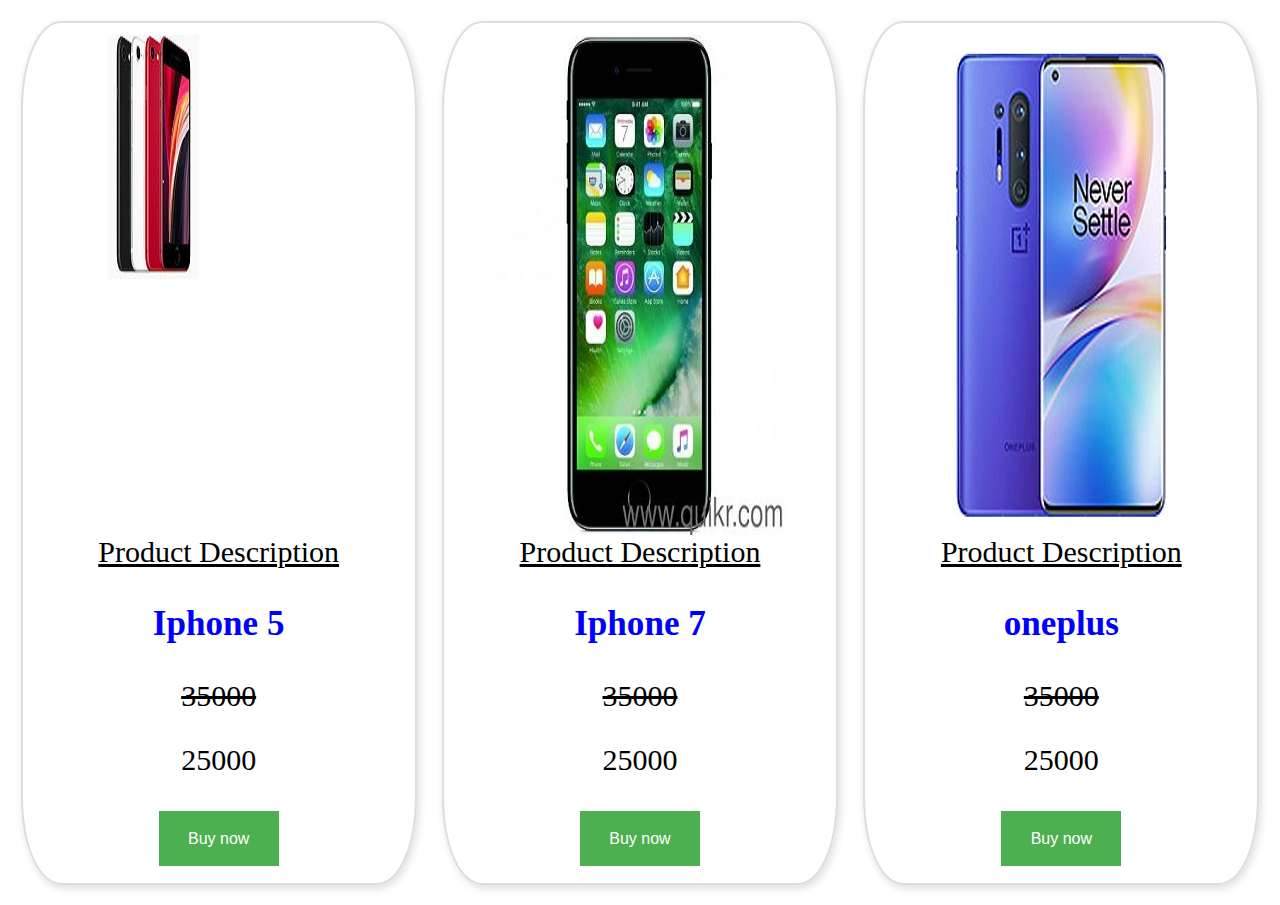
<file: index.html>
<!DOCTYPE html>
<html>
<head>
	<title></title>
	<meta name="viewport" content="width=device-width,initial-scale=1.0">
	<link rel="stylesheet" type="text/css" href="style.css">
</head>
<body>

	<div class="card">
		<div class="cardbody">
			<img src="iphone5.jfif">
			<div class="desc">
				<u>Product Description</u>
			<h3>Iphone 5</h3>
			<s>35000</s>
			<p>25000</p>
			<button class="button">Buy now</button>
			</div>
			
		</div>
		<div class="cardbody">
			<img src="iphone7.jpeg">
			<div class="desc">
					<u>Product Description</u>
			<h3>Iphone 7</h3>
			<s>35000</s>
			<p>25000</p>
				<button class="button">Buy now</button>
				</div>
		</div>
		<div class="cardbody">
			<img src="oneplus.jpeg">
			<div class="desc">
					<u>Product Description</u>
			<h3>oneplus</h3>
			<s>35000</s>
			<p>25000</p>
				<button class="button">Buy now</button>
				</div>
		</div>
	</div>


</body>
</html>
</file>
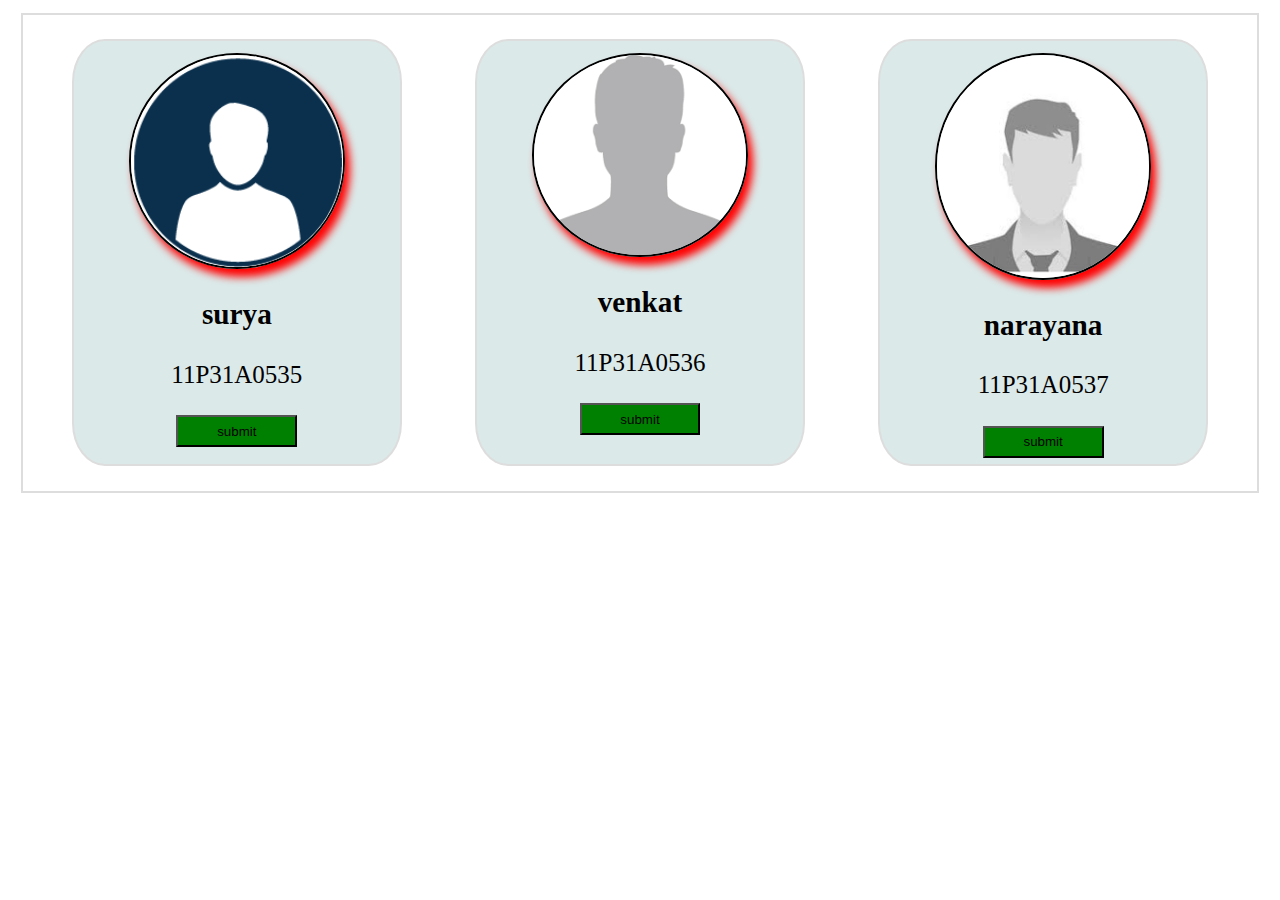
<file: card.html>
<!DOCTYPE html>
<html>
<head>
	<title>profile cards</title>
	<meta name="viewport" content="width=device-width,initial-scale=1.0">
	<link rel="stylesheet" type="text/css" href="card.css">
</head>
<body>
	<div class="card-view">
		<div class="card1">
			<img src="download.png" alt="Display picture">
			<h3>surya</h3>
			<p>11P31A0535</p>
			<a href="index.html"><button>submit</button></a>

		</div>
		<div class=card2>
			<img src="second1.png" alt="image">
			<h3>venkat</h3>
			<p>11P31A0536</p>
			<a href="index.html"><button>submit</button></a>
		</div>
		<div class="card3">
			<img src="third1.jpg" alt="image">
			<h3>narayana</h3>
			<p>11P31A0537</p>
			<a href="index.html"><button>submit</button></a>
	</div>
</div>

</body>
</html>
</file>
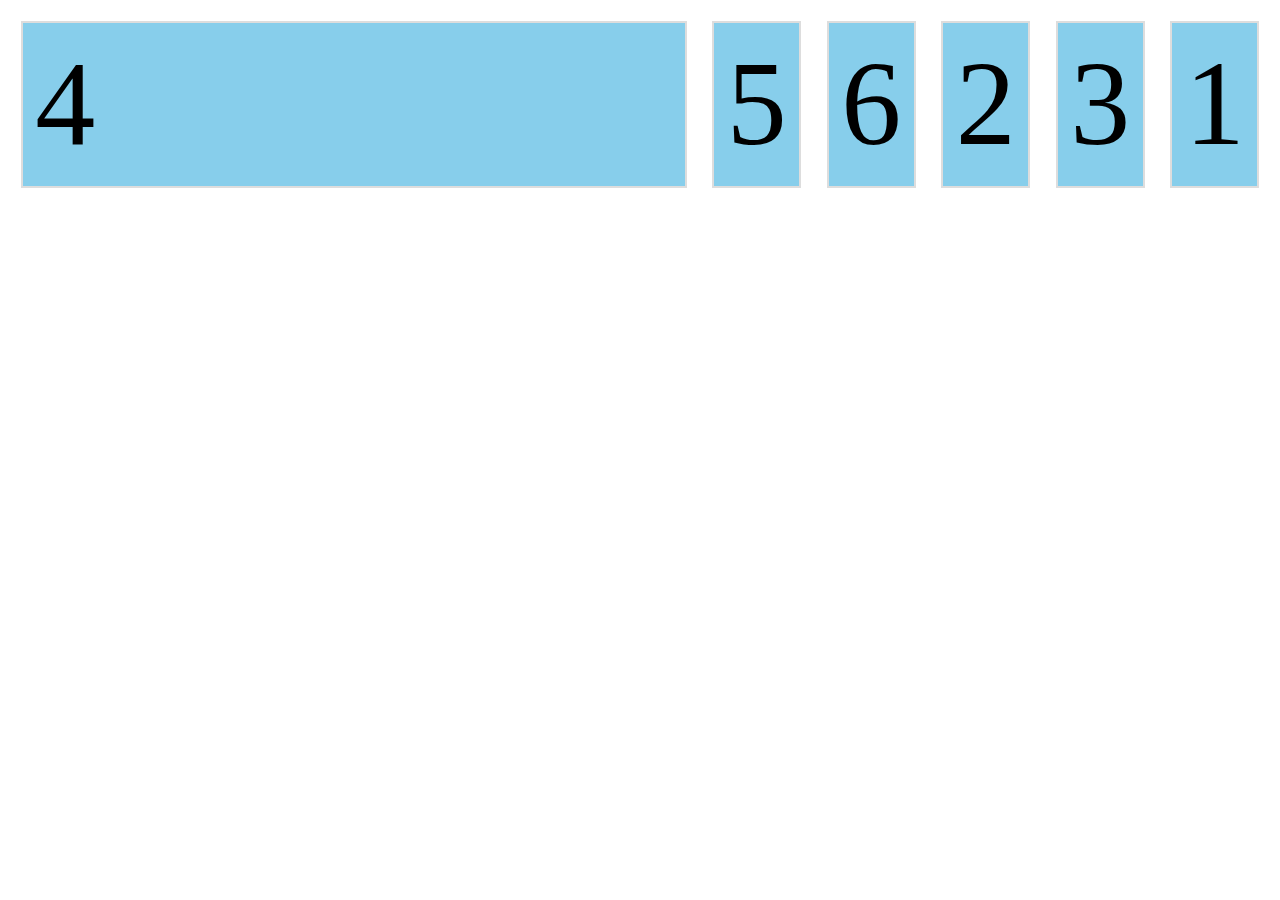
<file: flexbox.html>
<!DOCTYPE html>
<html>
<head>
	<title></title>
	<meta name="viewport" content="width=device-width,initial-scale=1.0">
	<style type="text/css">
		.flex1{
			display: flex;
			height: 800px;
			/*flex-direction: row;
			justify-content: space-between;
			flex-wrap: wrap;*/
			/*align-items: flex-start;*/
			flex-wrap: wrap;
			align-content: flex-start;

		}

		.flex1 div{
			padding: 1%;
			margin: 1%;
			border:2px solid #ddd;
			font-size: 120px;
			background-color: skyblue;

		}
		
	</style>
</head>
<body>
	<div class="flex1">
		<div style="order: 3">1</div>
		<div style="order: 1">2</div>
		<div style="order: 2">3</div>
		<div style="flex-grow: 1">4</div>
		<div>5</div>
		<div>6</div>
		
		
	</div>
</body>
</html>
</file>
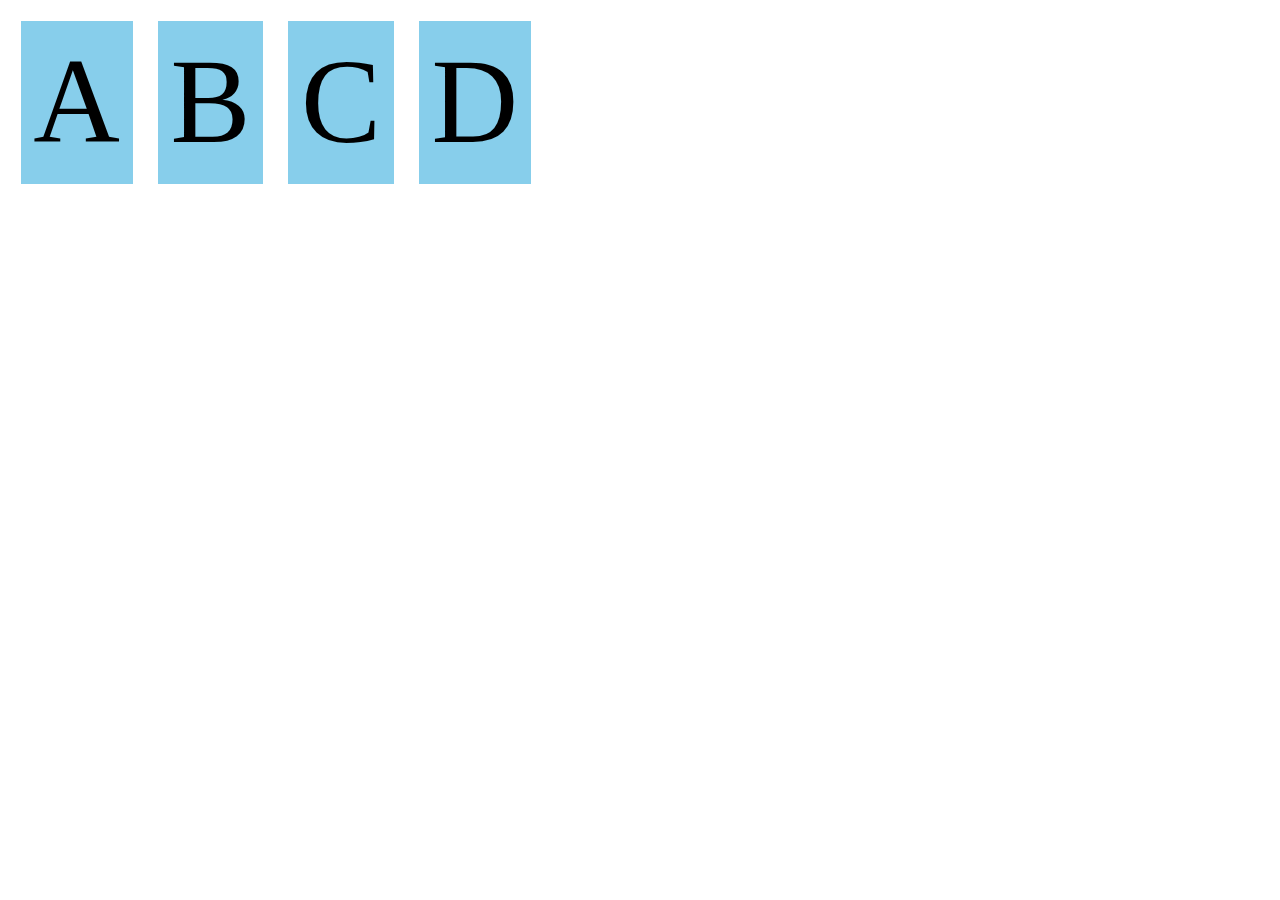
<file: flexbox2.html>
<!DOCTYPE html>
<html>
<head>
	<title></title>
	<meta name="viewport" content="width=device-width,initial-scale=1.0">
	<style type="text/css">
		.flex{
			display: flex;
			flex-direction: row;
			flex-wrap: wrap;
		}
		.flex div{
			padding: 1%;
			margin: 1%;
			font-size: 120px;
			background-color: skyblue;
		}
	</style>
</head>
<body>
<div class="flex">
	<div>A</div>
	<div>B</div>
	<div>C</div>
	<div>D</div>
</div>
</body>
</html>
</file>
<file: style.css>
.cardbody{
	border: 2px solid #ddd;
	width:30%;
	text-align: center;
	padding: 1%;
	margin: 1%;
	border-radius: 10%;
	box-shadow: 2px 3px 8px #ddd;
	font-size: 30px;

}

img{
	display: block;
	margin-left: auto;
	margin-right: auto;
}

.card{
	display: flex;
	flex-direction: row;
}

h3{
	color:blue;
}
.button {
  border: none;
  color: white;
  padding: 5% 8%;
   text-align: center;
  text-decoration: none;
  font-size: 16px;
  margin: 4px 2px;
  cursor: pointer;
  background-color: #4CAF50;
}



@media only screen and (min-width: 320px) and (max-width: 480px){
	.cardbody{
	border: 2px solid #ddd;
	width:90%;
	text-align: center;
	padding: 1%;
	margin: 1%;
	border-radius: 10%;
	box-shadow: 2px 3px 8px #ddd;

}

img{
	display: block;
	margin-left: auto;
	margin-right: auto;
}

.card{
	display: flex;
	flex-direction: column;
}

}

@media only screen and (min-width: 481px) and (max-width: 768px){
	.cardbody{
	border: 2px solid #ddd;
	width:90%;
	text-align: center;
	padding: 1%;
	margin: 1%;
	border-radius: 10%;
	box-shadow: 2px 3px 8px #ddd;

}
.cardbody{
	display: flex;
	align-items: center;
}
.desc{
	text-align: center;
	
	
	padding: 1%;
}

img{
	display: block;
	margin-left: auto;
}

.card{
	display: flex;
	flex-direction: column;
}

}
</file>
<file: card.css>
.card-view{

	border:2px solid #ddd;
	padding: 1%;
	margin: 1%;
	display: flex;
	flex-direction: row;
	justify-content: space-around;
}
.card1{
	border: 2px solid #ddd;
	padding: 1%;
	margin: 1%;
	font-size: 25px;
	width: 25%;
	text-align: center;
	border-radius: 10%;
	background-color: #DBE9E9;
}
img{
	width:70%;
	border:2px solid black;
	border-radius: 50%;
	display: block;
	margin-left: auto;
	margin-right: auto;
	box-shadow: 5px 8px 9px red;
}
button{
	width: 40%;
	background-color: green;
	height: 8%;
}
.card2{
	border: 2px solid #ddd;
	padding: 1%;
	margin: 1%;
	width: 25%;
	font-size: 25px;
	text-align: center;
	border-radius: 10%;
	background-color: #DBE9E9;
}
.card3{
	border: 2px solid #ddd;
	padding: 1%;
	margin: 1%;
	width: 25%;
	font-size: 25px;
	text-align: center;
	border-radius: 10%;
	background-color: #DBE9E9;

}
@media only screen and (min-width: 320px) and (max-width:480px){
	.card-view{
	border:2px solid #ddd;
	padding: 1%;
	margin: 1%;
	display: flex;
	flex-wrap: wrap;
}
.card1{
	border: 2px solid black;
	padding: 1%;
	margin: 2%;
	font-size: 25px;
	width: 90%;
	text-align: center;
	border-radius: 10%;
	background-color: skyblue;
}

img{
	width:70%;
	border:2px solid black;
	border-radius: 50%;
	display: block;
	margin-left: auto;
	margin-right: auto;
	box-shadow: 5px 8px 9px red;
}

button{
	width: 40%;
	background-color: green;
	height: 8%;
}



.card2{
	border: 2px solid black;
	padding: 1%;
	margin: 2%;
	width: 90%;
	font-size: 25px;
	text-align: center;
	border-radius: 10%;
	background-color: skyblue;

}

.card3{
	border: 2px solid black;
	padding: 1%;
	margin: 2%;
	width: 90%;
	font-size: 25px;
	text-align: center;
	border-radius: 10%;
	background-color: skyblue;

}


}

@media only screen and (min-width: 481px) and (max-width: 767px){
	.card-view{

	border:2px solid #ddd;
	padding: 1%;
	margin: 1%;
	display: flex;
	flex-wrap: wrap;
}



.card1{
	border: 2px solid #ddd;
	padding: 1%;
	margin: 1%;
	font-size: 25px;
	width: 50%;
	text-align: center;
	border-radius: 10%;
	background-color: purple;
}

img{
	width:90%;
	border:2px solid black;
	border-radius: 50%;
	display: block;
	margin-left: auto;
	margin-right: auto;
	box-shadow: 5px 8px 9px red;
}

button{
	width: 40%;
	background-color: green;
	height: 8%;
}



.card2{
	border: 2px solid #ddd;
	padding: 1%;
	margin: 1%;
	width: 50%;
	font-size: 25px;
	text-align: center;
	border-radius: 10%;
	background-color: purple;

}

.card3{
	border: 2px solid #ddd;
	padding: 1%;
	margin: 1%;
	width: 50%;
	font-size: 25px;
	text-align: center;
	border-radius: 10%;
	background-color: purple;

}
}
</file>
